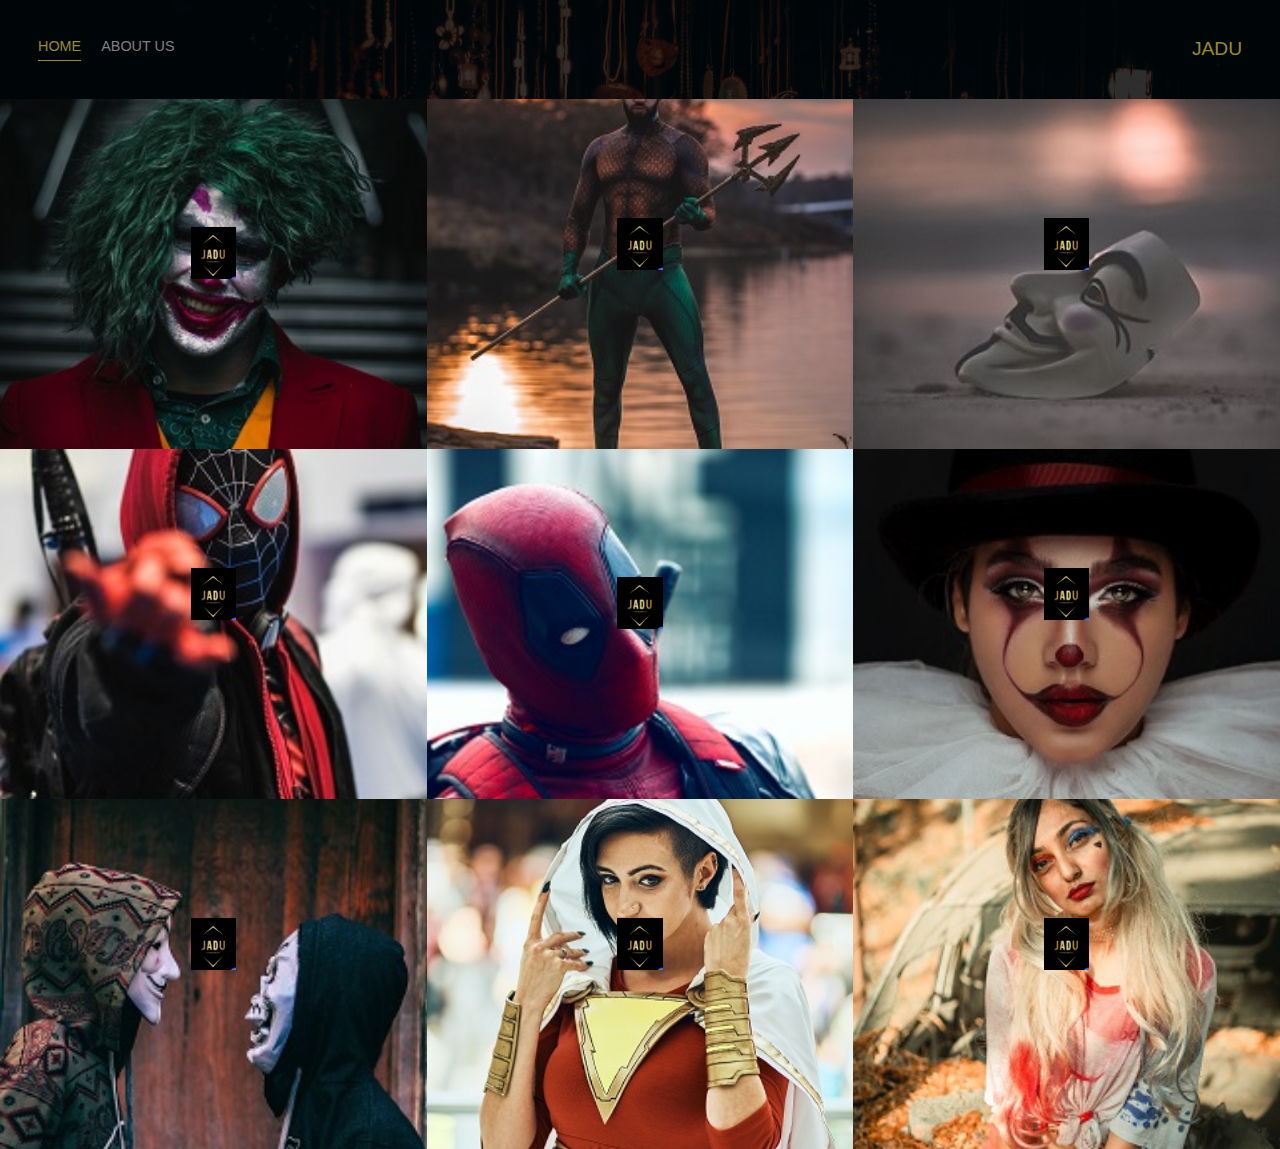
<file: index.html>
<!DOCTYPE html>
<html lang="en">
<head>
    <meta charset="UTF-8">
    <title>Home</title>
    <!-- <link href="https://fonts.googleapis.com/css?family=Grenze&display=swap" rel="stylesheet"> */ -->
    <link rel="stylesheet" href="styles.css">
</head>
<body>
    <div class="container">
        <div class="nav-wrapper">
            <div class="left-side">
                <div class="nav-link-wrapper active-nav-link">
                    <a href="index.html">Home</a>
                </div>

                <div class="nav-link-wrapper">
                    <a href="about.html">About Us</a>
                </div>
            </div>

            <div class="right-side">
                <div class="brand">
                    <div>JADU</div>
                </div>
            </div>
        </div>

        <div class="content-wrapper">
            <div class="portfolio-items-wrapper">
                <div class="portfolio-item-wrapper">
                    <div class="portfolio-img-background" style="background-image: url(Wallpaper/Joker.jpg);"></div>

                    <div class="img-text-wrapper">
                        <div class="logo-wrapper">
                            <img src="Wallpaper/jadu.jpg">
                        </div>

                        <div class="subtitle">
                            Show your inner insanity
                        </div>
                    </div>
                </div>

                <div class="portfolio-item-wrapper">
                    <div class="portfolio-img-background" style="background-image: url(Wallpaper/Aquaman.jpg);"></div>

                    <div class="img-text-wrapper">
                        <div class="logo-wrapper">
                            <img src="Wallpaper/jadu.jpg">
                        </div>

                        <div class="subtitle">
                            Be proud of your Atlantis heritage
                        </div>
                    </div>
                </div>

                <div class="portfolio-item-wrapper">
                    <div class="portfolio-img-background" style="background-image: url(Wallpaper/V.jpg);"></div>

                    <div class="img-text-wrapper">
                        <div class="logo-wrapper">
                            <img src="Wallpaper/jadu.jpg">
                        </div>

                        <div class="subtitle">
                            There's an uprising on the horizon...
                        </div>
                    </div>
                </div>

                <div class="portfolio-item-wrapper">
                    <div class="portfolio-img-background" style="background-image: url(Wallpaper/Spiderman.jpg);"></div>

                    <div class="img-text-wrapper">
                        <div class="logo-wrapper">
                            <img src="Wallpaper/jadu.jpg">
                        </div>

                        <div class="subtitle">
                            The dark side of heroes calls you
                        </div>
                    </div>
                </div>

                <div class="portfolio-item-wrapper">
                    <div class="portfolio-img-background" style="background-image: url(Wallpaper/deadpool.jpg);"></div>

                    <div class="img-text-wrapper">
                        <div class="logo-wrapper">
                            <img src="Wallpaper/jadu.jpg">
                        </div>

                        <div class="subtitle">
                            Who said heroes were noble?
                        </div>
                    </div>
                </div>

                <div class="portfolio-item-wrapper">
                    <div class="portfolio-img-background" style="background-image: url(Wallpaper/IT-girl.jpg);"></div>

                    <div class="img-text-wrapper">
                        <div class="logo-wrapper">
                            <img src="Wallpaper/jadu.jpg">
                        </div>

                        <div class="subtitle">
                            Beautiful angels... hide dangers below
                        </div>
                    </div>
                </div>

                <div class="portfolio-item-wrapper">
                    <div class="portfolio-img-background" style="background-image: url(Wallpaper/V-guys.jpg);"></div>

                    <div class="img-text-wrapper">
                        <div class="logo-wrapper">
                            <img src="Wallpaper/jadu.jpg">
                        </div>

                        <div class="subtitle">
                            It's the era of youthful exuberance
                        </div>
                    </div>
                </div>

                <div class="portfolio-item-wrapper">
                    <div class="portfolio-img-background" style="background-image: url(Wallpaper/Thunderlady.jpg);"></div>

                    <div class="img-text-wrapper">
                        <div class="logo-wrapper">
                            <img src="Wallpaper/jadu.jpg">
                        </div>

                        <div class="subtitle">
                            Permit righteous thunderous accord
                        </div>
                    </div>
                </div>

                <div class="portfolio-item-wrapper">
                    <div class="portfolio-img-background" style="background-image: url(Wallpaper/Harlequin.jpg);"></div>

                    <div class="img-text-wrapper">
                        <div class="logo-wrapper">
                            <img src="Wallpaper/jadu.jpg">
                        </div>

                        <div class="subtitle">
                            Let the world descend into chaos with glee
                        </div>
                    </div>
                </div>
            </div>
        </div>
    </div>
</body>
<script>
    const portfolioItems = document.querySelectorAll('.portfolio-item-wrapper');

    portfolioItems.forEach(current => {
        current.addEventListener('mouseover', () => {
            current.childNodes[1].classList.add('img-darken');
        });

        current.addEventListener('mouseout', () => {
            current.childNodes[1].classList.remove('img-darken');
        })
    })
</script>
</html>
</file>
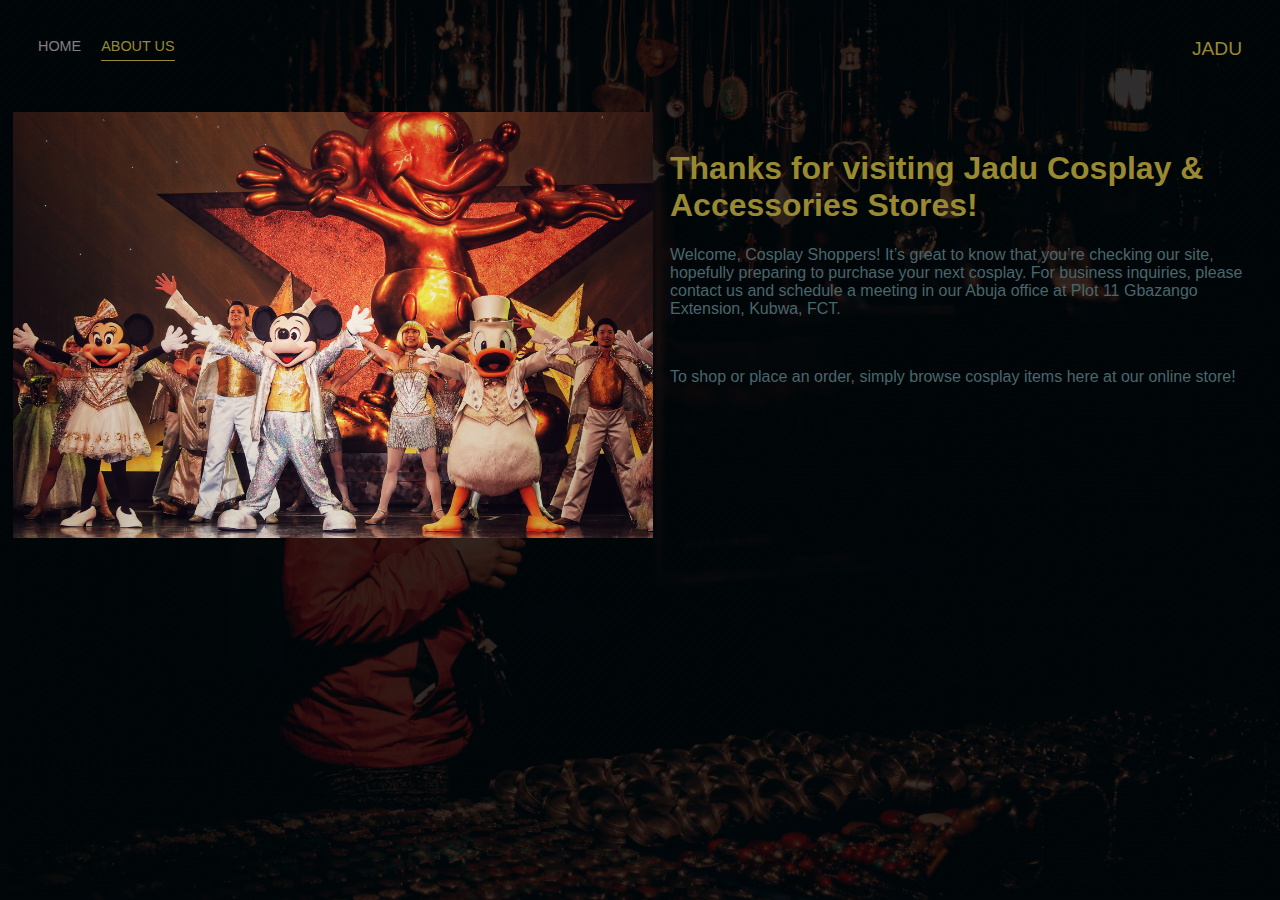
<file: about.html>
<!DOCTYPE html>
<html lang="en">
<head>
    <meta charset="UTF-8">
    <title>About JADU</title>
    <!-- <link href="https://fonts.googleapis.com/css?family=Grenze&display=swap" rel="stylesheet"> -->
    <link rel="stylesheet" href="styles.css">
</head>
<body>
    <div class="container">
        <div class="nav-wrapper">
            <div class="left-side">
                <div class="nav-link-wrapper">
                    <a href="index.html">Home</a>
                </div>

                <div class="nav-link-wrapper active-nav-link">
                    <a href="about.html">About Us</a>
                </div>
            </div>

            <div class="right-side">
                <div class="brand">
                    <div>JADU</div>
                </div>
            </div>
        </div>

        <div class="content-wrapper">
            <div class="two-column-wrapper">
                <div class="profile-image-wrapper">
                    <img src="Wallpaper/mickey-festival.jpg" alt="">
                </div>

                <div class="profile-content-wrapper">
                    <h1>Thanks for visiting Jadu Cosplay & Accessories Stores!</h1>
                    <p>Welcome, Cosplay Shoppers! It’s great to know that you’re checking our site, hopefully preparing to purchase your next cosplay. For business inquiries, please contact us and schedule a meeting in our Abuja office at Plot 11 Gbazango Extension, Kubwa, FCT.</p>
                    <br> <p>To shop or place an order, simply browse cosplay items here at our online store!</p>
                </div>
            </div>
        </div>
    </div>
</body>
</html>
</file>
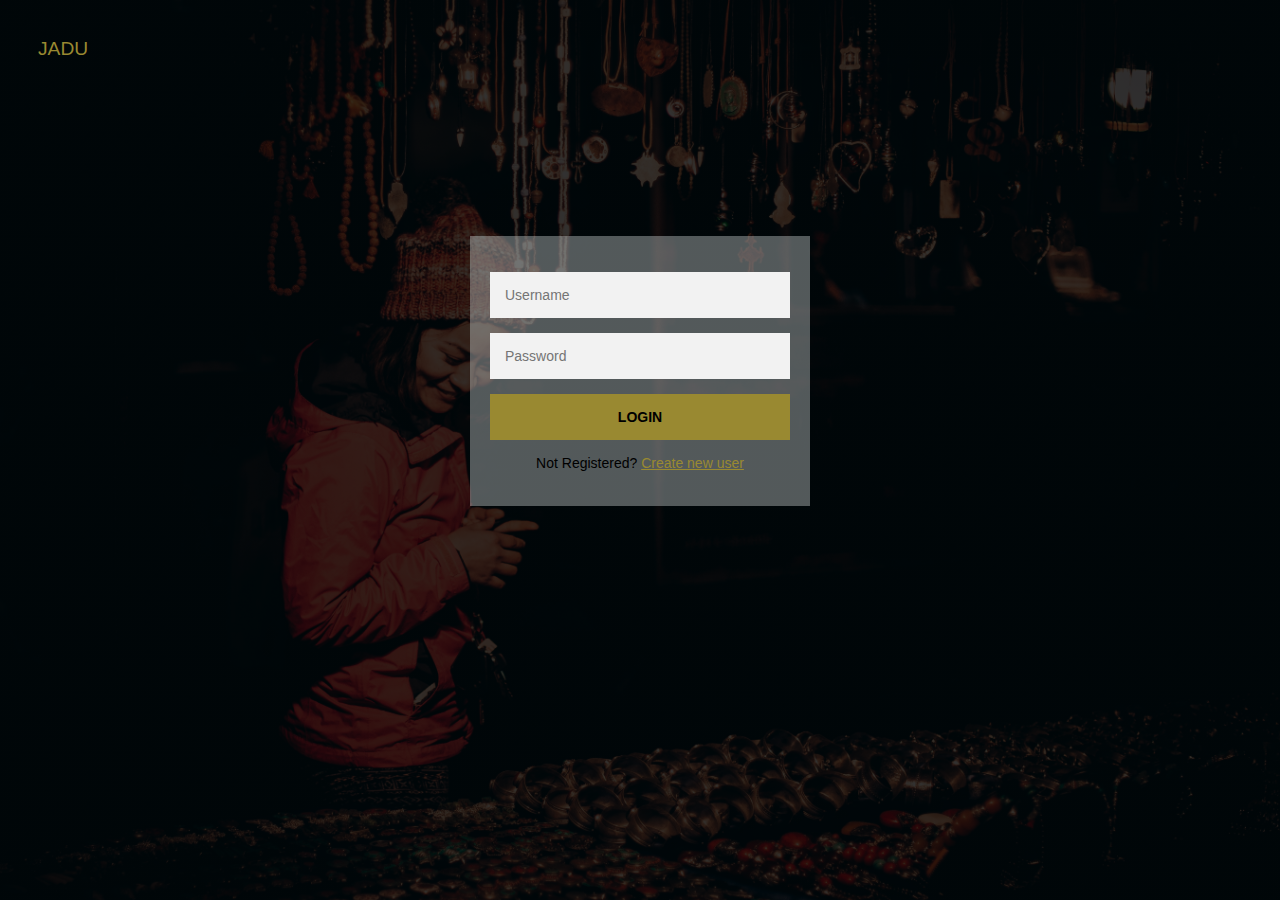
<file: login.html>
<!DOCTYPE html>
<html lang="en">
<head>
    <meta charset="UTF-8">
    <title>Login Page</title>
    <!-- <link href="https://fonts.googleapis.com/css?family=Grenze&display=swap" rel="stylesheet"> -->
    <link rel="stylesheet" href="styles.css">

</head>
<body>
    <div class="container">
        <div class="nav-wrapper">
                        
            <div class="right-side">
                <div class="brand">
                    <div>JADU</div>
                </div>
            </div>
        </div>

            <div class="content-wrapper">
                <div class="login-page">
                    <div class="form">
                        <form class="register-form" action="http://localhost:3000/users" method="POST">
                            <input autocomplete="off" id="newuser" type="text" placeholder="Username"/>
                            <div id="new_user">Enter your desired username</div><br>
                            <input autocomplete="off" id="newmail" type="text" placeholder="Email Address"/>
                            <div id="new_mail">Input your Email</div><br>
                            <input autocomplete="off" id="newpass" type="password" placeholder="Password"/>
                            <div id="new_pass">Choose a password greater than 8 characters</div><br>
                            <button id="add-newuser" type="submit">Create User</button> 
                            <br>
                            <p class="message">Already Registered? <a href="#">Login</a></p>
                            <br><br>
                        </form>
                            
                        <form class="login-form" onsubmit="" action="/index.html" id="form">
                            <p id="message" class=""></p>
                            <input autocomplete="off" type="text" placeholder="Username" id="aduser">
                            <div id="user_error">Please fill in your username</div><br>
                            <input autocomplete="off" type="password" placeholder="Password" id="adpass">
                            <div id="pass_error">Please fill in your password</div><br>                        
                            <button id="adlogin" type="submit">Login</button>
                            <br>
                            <p class="message">Not Registered? <a href="#">Create new user</a></p>                            
                        </form>
                    </div>
                </div> 
                <script src="https://code.jquery.com/jquery-3.4.1.min.js"></script>

                <script>
                    $('.message a').click(function() {
                        console.log('It clicked!');
                        $('form').animate({height: "toggle", opacity: "toggle"}, "slow");
                    });
                </script>
            </div>
        </div>
    <script src="/web.js"></script>
</body>
</html>
</file>
<file: styles.css>
/* Master styles */
body {
    font-family: "Grenze", sans-serif;
    margin: 0px;
    background-image: linear-gradient(rgba(0,0,0,0.8),rgba(0,0,0,0.8)), url(/Wallpaper/store.jpg);
    /* rgba is remarkable because it also sets the  degree of intensity*/
    height: 100vh;
    /* vh begins counting from the bottom of the image and moves upwards as the vh increases */
    background-size: cover;
    background-position: center;
}

.container {
    display: grid;
    grid-template-columns: 1fr;
}

/* Navbar styles */
.nav-wrapper {
    display: flex; /* Would completely place outer nested divs side by side, regardless of their nested child divs */
    justify-content: space-between; /* Would justify the major divs fully within the space available */
    padding: 38px;
}

.left-side {
    display: flex;

}

.nav-wrapper > .left-side > div{
    margin-right: 20px;    
    font-size: 0.9em;
    text-transform: uppercase;
}

.brand {
    font-size: 1.2em;
    text-transform: uppercase;
    color: rgb(153, 137, 49);
}

.nav-link-wrapper {
    height: 22px;
    border-bottom: 1px solid transparent;
    transition: border-bottom 0.5s;
}

.nav-link-wrapper a {
    color: gray;
    text-decoration: none;
    transition: color 0.5s;
}

.nav-link-wrapper:hover {
    border-bottom: 1px solid rgb(153, 137, 49);
}

.nav-link-wrapper a:hover {
    color: black;
}

.active-nav-link {
    border-bottom: 1px solid rgb(153, 137, 49);
}

.active-nav-link a {
    color: rgb(153, 137, 49) !important;
}

/* Portfolio styles */
.portfolio-items-wrapper {
    display: grid;
    grid-template-columns: 1fr 1fr 1fr;
}

.portfolio-item-wrapper {
    position: relative; /* Allows flexibility in how to position elements for actions like superimposition, etc */
}

.portfolio-img-background {
    height: 350px;
    width: 100%;
    background-size: cover; /* Allows all image have the same cover size */
    background-position: center;
    background-repeat: no-repeat;
}

.img-text-wrapper {
    position: absolute; /* The presence of this means that we must a 'position-relative' in the first place. */
    top: 0;
    display: flex;
    flex-direction: column;
    justify-content: center;
    align-items: center;
    height: 100%;
    text-align: center;
    padding-left: 100px;
    padding-right: 100px;
}

.logo-wrapper img{
    width:20%;
    margin-bottom: 20px;
}

/* Needs to be more specific with selector */
.img-text-wrapper .subtitle {
    transition: 1s;
    font-weight: 600;
    color: transparent;
}

.img-text-wrapper:hover .subtitle {
    font-weight: 600;
    color: rgb(153, 137, 49);
}

.img-darken {
    transition: 1s;
    filter: brightness(10%);
}

/* About page styles */
.two-column-wrapper {
    display: grid;
    grid-template-columns: 1fr 1fr;    
}

.profile-image-wrapper img {
    width: 100%;
    padding: 2%
}

.profile-content-wrapper {
    padding:30px;
}

.profile-content-wrapper h1 {
    color: rgb(153, 137, 49);
}

.profile-content-wrapper {
    color: rgba(73, 102, 109, 1.9);
}

/* Login styles */
.login-form  #user_error,
.login-form  #pass_error,
.register-form  #new_pass,
.register-form  #new_mail,
.register-form  #new_user {
    margin-top: 5px;
    width: 245px;
    font-size: 18px;
    color: red;
    background: rgba(255, 0, 0, 0.1);
    text-align: center;
    padding: 5px 8px;
    border-radius: 3px;
    border: 1px solid #ef9a9a;
    display: none
}

.login-page {
    width: 360px;
    padding: 10% 0 0;
    margin: auto;
}

.form {
    position: relative;
    z-index: 1;
    background-color: rgba(208, 214, 216, 0.4);
    max-width: 360px;
    margin: 10px;
    padding: 20px;
    text-align: center;
}

.form a{
    color: rgb(153, 137, 49);
}

.form input{
    font-family: 'Grenze', sans-serif;
    outline: 1;
    background: #f2f2f2;
    width: 100%;
    border: 0;
    margin: 0 0 15px;
    padding: 15px;
    box-sizing: border-box;
    font-size: 14px;
}

.form button{
    font-family: 'Grenze', sans-serif;
    font-weight: 700;
    font-size: 14px;
    text-transform: uppercase;
    outline: 0;
    background: rgb(153, 137, 49);
    width: 100%;
    border: 0;
    padding: 15px;
    color: black;
    cursor: pointer;
}

.form button:hover, .form button:active{
    background: rgb(110, 117, 41);
}

.form a:hover, .form a:active{
    color: rgb(110, 117, 41);
}

.form .message {
    margin: auto;
    font-size: 14px;
    font-family: 'Grenze', sans-serif;
    padding: 15px 15px 15px 15px;
}

.form .register-form{
    display: none;
}
</file>
